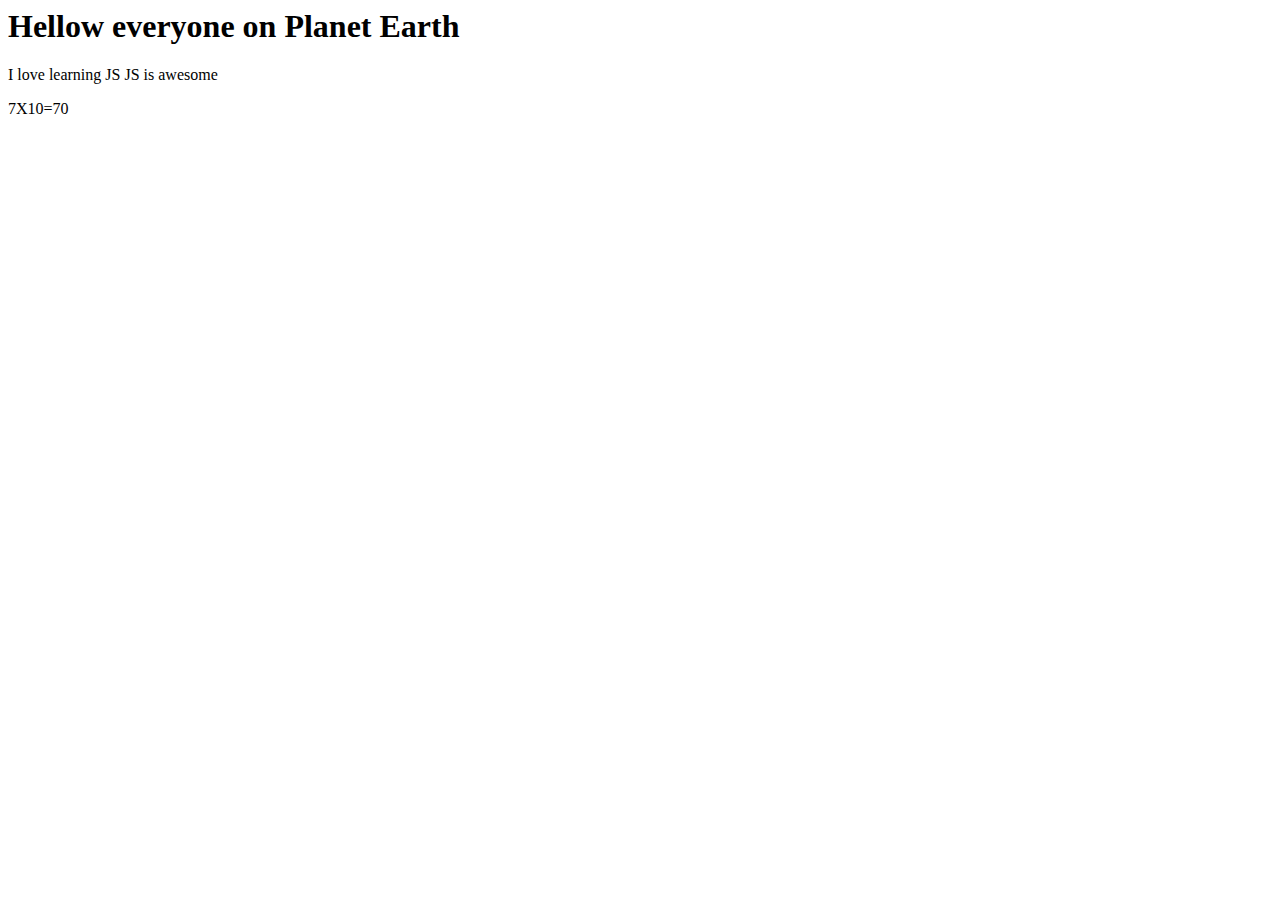
<file: index.html>
<html>
    
<head>
       <link rel="stylesheet" type="text/css" href="style.css">
    </head>
    <body>
       <h1 id="heading1"></h1>
        <p id="paragraph1"></p>
		<p id="paragraph2"></p>
		<script>
			var text1;
			var text2;
			var text3;
			
			var numA =7;
			var numB =10;
			
			text1= "Hellow everyone on Planet Earth";
			text2= "I love learning JS";
			text3= "  JS is awesome";
			
			 
			document.getElementById("heading1").innerHTML =(text1);
			document.getElementById("paragraph1").innerHTML=(text2+ text3);
			document.getElementById("paragraph2").innerHTML=(numA +"X" + numB+ "=" + numA* numB);
		</script>
</body>
</html>
</file>
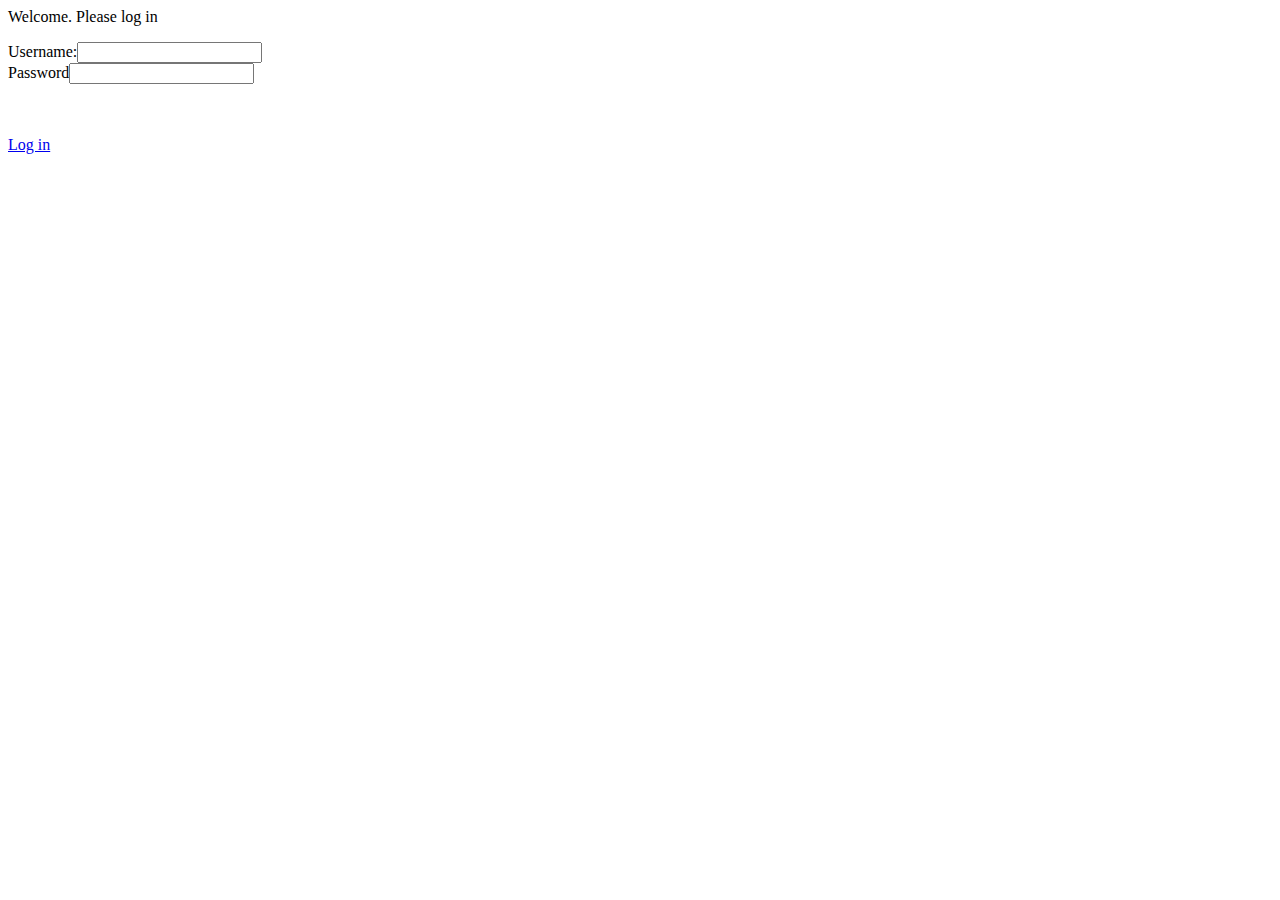
<file: loginForm.html>
<html>
	<head>
		<link rel="stylesheet" type="text/css" href="style.css">
	</head>
	<body>
		<p>Welcome. Please log in</p>
		<form>
			
			<label for="usernameInput">Username:</label><input type="text" id="usernameInput"/><br/>
			<label for="passwordInput">Password</label><input type="password" id="passwordInput"/>
			<p id="message"></p>
			<br/><br/>
			<a href="#" onclick="verifyUser()">Log in</a>
		</form>
		
		<script>
			function verifyUser(){
				var username = document.getElementById("usernameInput").value;
				var password = document.getElementById("passwordInput").value;
				
				checkUserCreds(username, password);
			}
			function checkUserCreds(username, password){
				var systemUsername = "Bond";
				var systemPassword = "007";
				
				if(username == systemUsername && password == systemPassword){
					document.getElementById("message").innerHTML = "Correct. Logging you in...";
				}else{
					document.getElementById("message").innerHTML = "Username or password are incorrect";
				}
			} 
		
		</script>
	
	  </body>
	
</html>
</file>
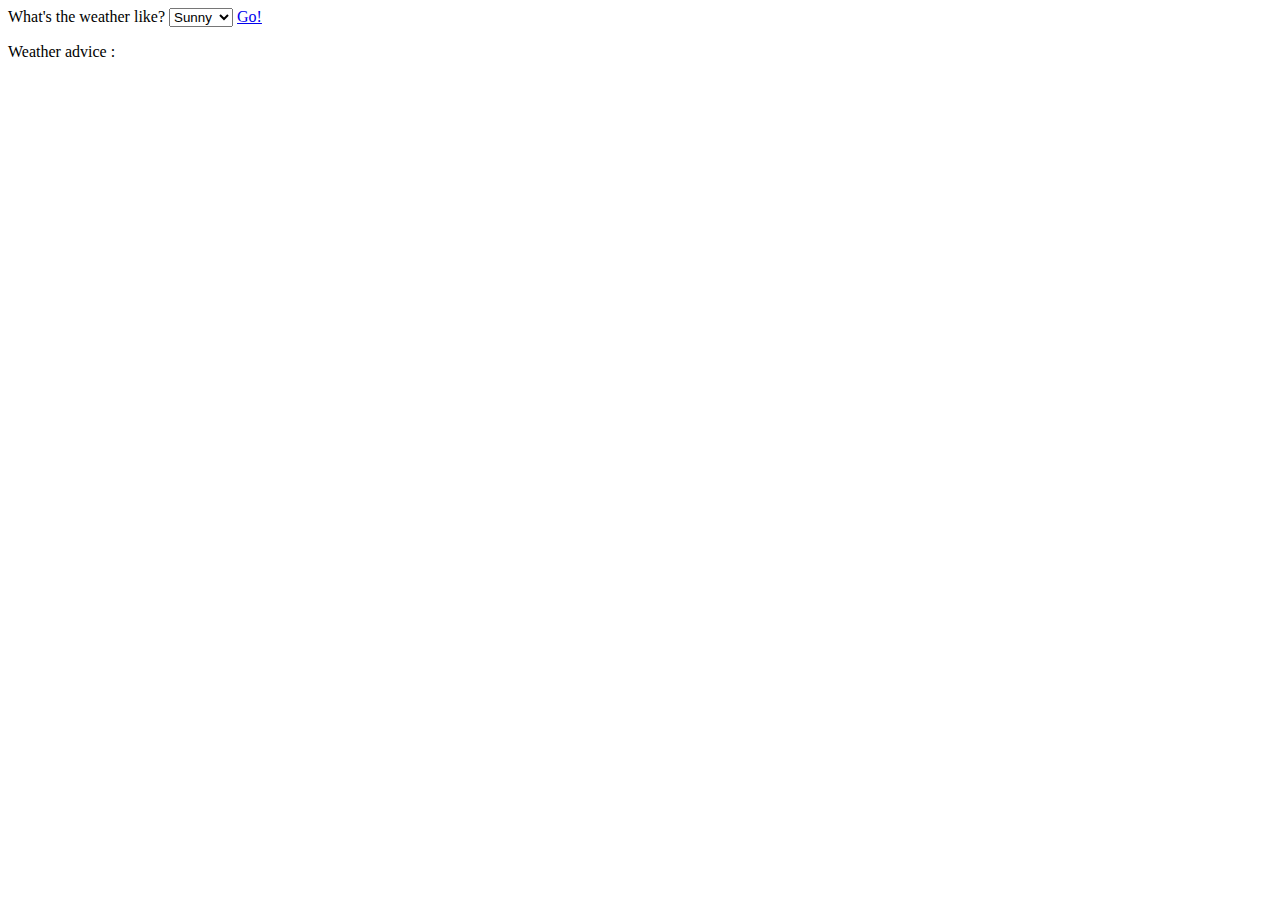
<file: switch.html>
<html>
	<head>
        <link rel="stylesheet" type="text/css" href="style.css">
	</head>
	<body>
	<label for="weather">What's the weather like?</label>
	<select id="weather">
		<option value="sunny">Sunny</option>
		<option value="windy">Windy</option>
		<option value="rainy">Rainy</option>
		<option value="snowy">Snowy</option>
		<option value="cloudy">Cloudy</option>
	</select>   
	<a href="#" onclick="btnPressed()">Go!</a>
	<p id="outputText">Weather advice : </p>
	
	<script>
		function btnPressed(){
			var weatherSelected = document.getElementById("weather").value;
			var advice;
			
			switch(weatherSelected){
				case "sunny":
					advice = "Wear your sunglasses";
					break;
			    case"windy":
					advice = "Wear a jacket";
					break;
				case"rainy":
					advice = "Wear a rain coat and carry an umbrella";
					break;
				case"snowy":
					advice = "Dress warmly";
					break;
			    case"cloudy":
					advice = "Carry a jacket. It might rain";
					
					
			}
			document.getElementById("outputText").innerHTML = "Weather advice" + advice;
		}
	
	</script>
	</body>



</html>
</file>
<file: style.css>
th {
     font-weight: 800;
}
table{
     font-family : Helvetica, sans-serif;
}
table{
     font-family : Helvetica, sans-serif;
}
th {
    font-weight     : 800;
    background-color: #2695A6;
    color           : #ffffff;
}
table{
      font-family    : Helvetica, sans-sarif;
      border-collapse: collapse;
      border-width   : 1px;
      border-style   : solid;
      border-color   : #2695A6;
     background-color:papayawhip
</file>
